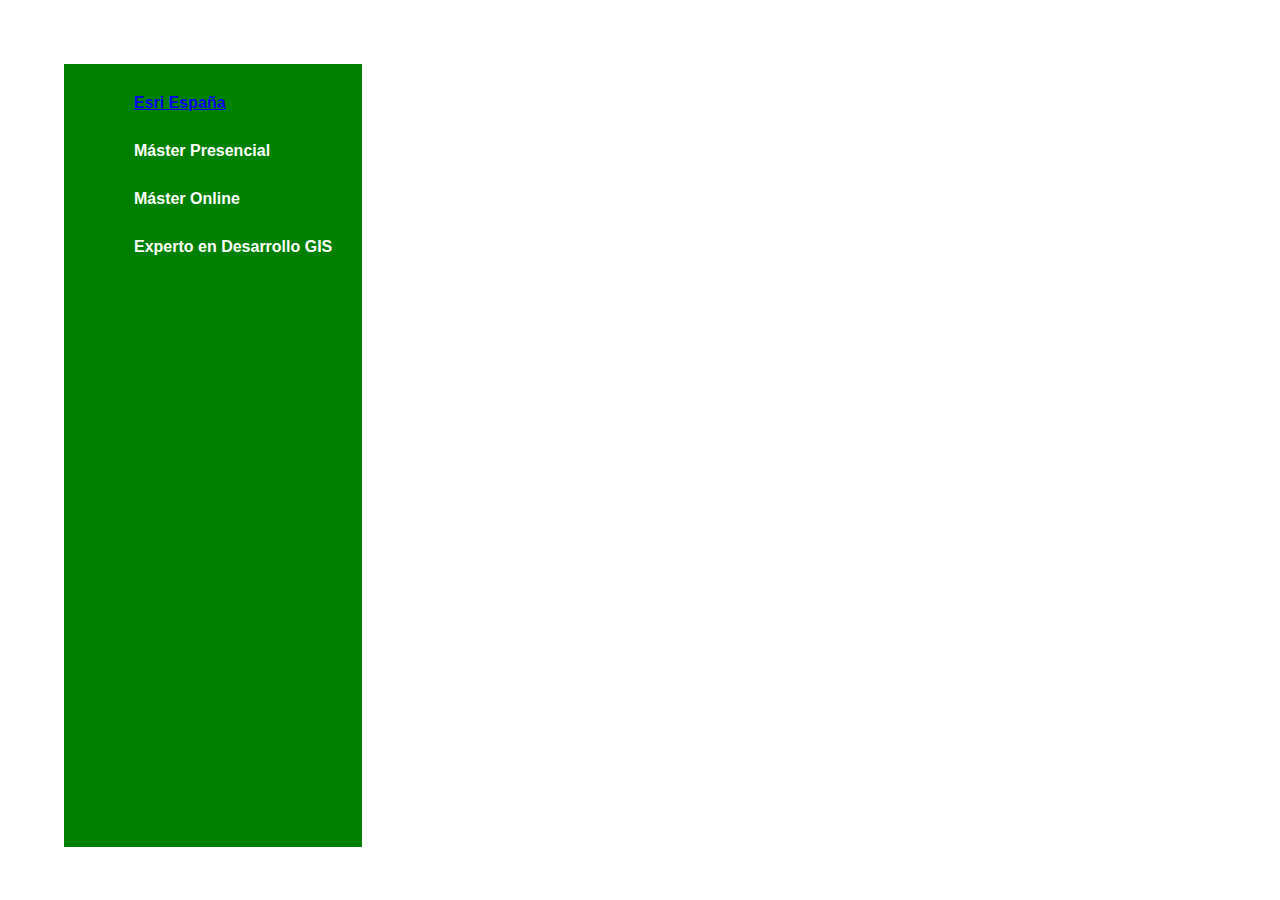
<file: HTML/menuLateral/index.html>
<!DOCTYPE html>
<html lang="en">
<head>
    <meta charset="UTF-8">
    <meta http-equiv="X-UA-Compatible" content="IE=edge">
    <meta name="viewport" content="width=device-width, initial-scale=1.0">
    <title>Menú lateral</title>
    <link rel="stylesheet" href="style.css">
</head>
<body>
    <ul>
        <li><a href="https://www.w3schools.com" target="_blank">Esri España</a></li>
        <li>Máster Presencial</li>
        <li>Máster Online</li>
        <li>Experto en Desarrollo GIS</li>
    </ul>
</body>
</html>
</file>
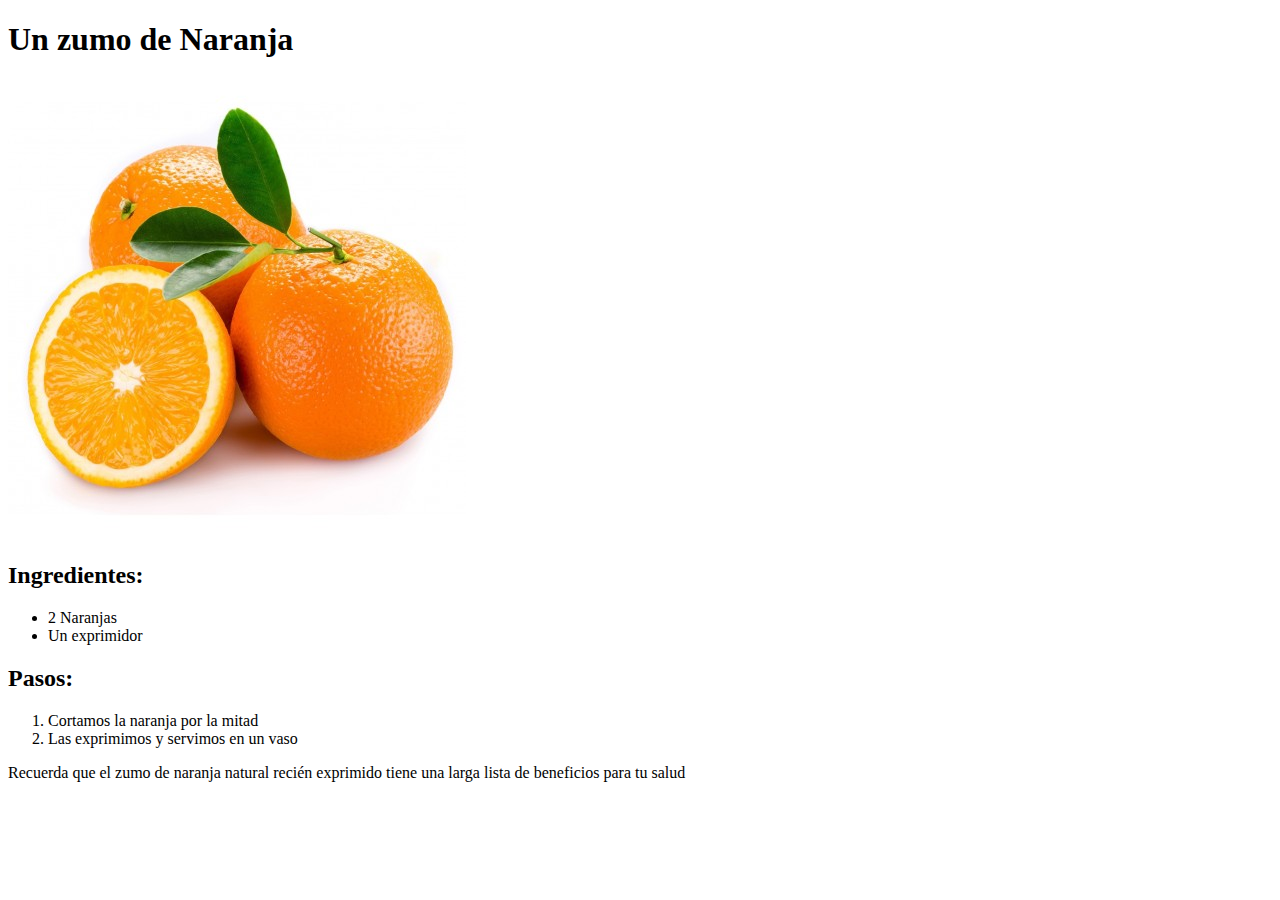
<file: HTML/ejercicio2.html>
<!DOCTYPE html>
<html lang="en">
<head>
    <meta charset="UTF-8">
    <meta http-equiv="X-UA-Compatible" content="IE=edge">
    <meta name="viewport" content="width=device-width, initial-scale=1.0">
    <title>Document</title>
</head>
<body>
    <h1>Un zumo de Naranja</h1>
    <img src="naranjas-de-mesa-el-kg-valencia.jpg">
    <h2>Ingredientes:</h2>
    <ul>
        <li>2 Naranjas</li>
        <li>Un exprimidor</li>
    </ul>
       
    <h2>Pasos:</h2>
    <ol>
        <li>Cortamos la naranja por la mitad</li>
        <li>Las exprimimos y servimos en un vaso</li>

    </ol>
    
    <p>Recuerda que el zumo de naranja natural recién exprimido tiene una larga lista de beneficios para tu salud</p>

</body>
</html>
</file>
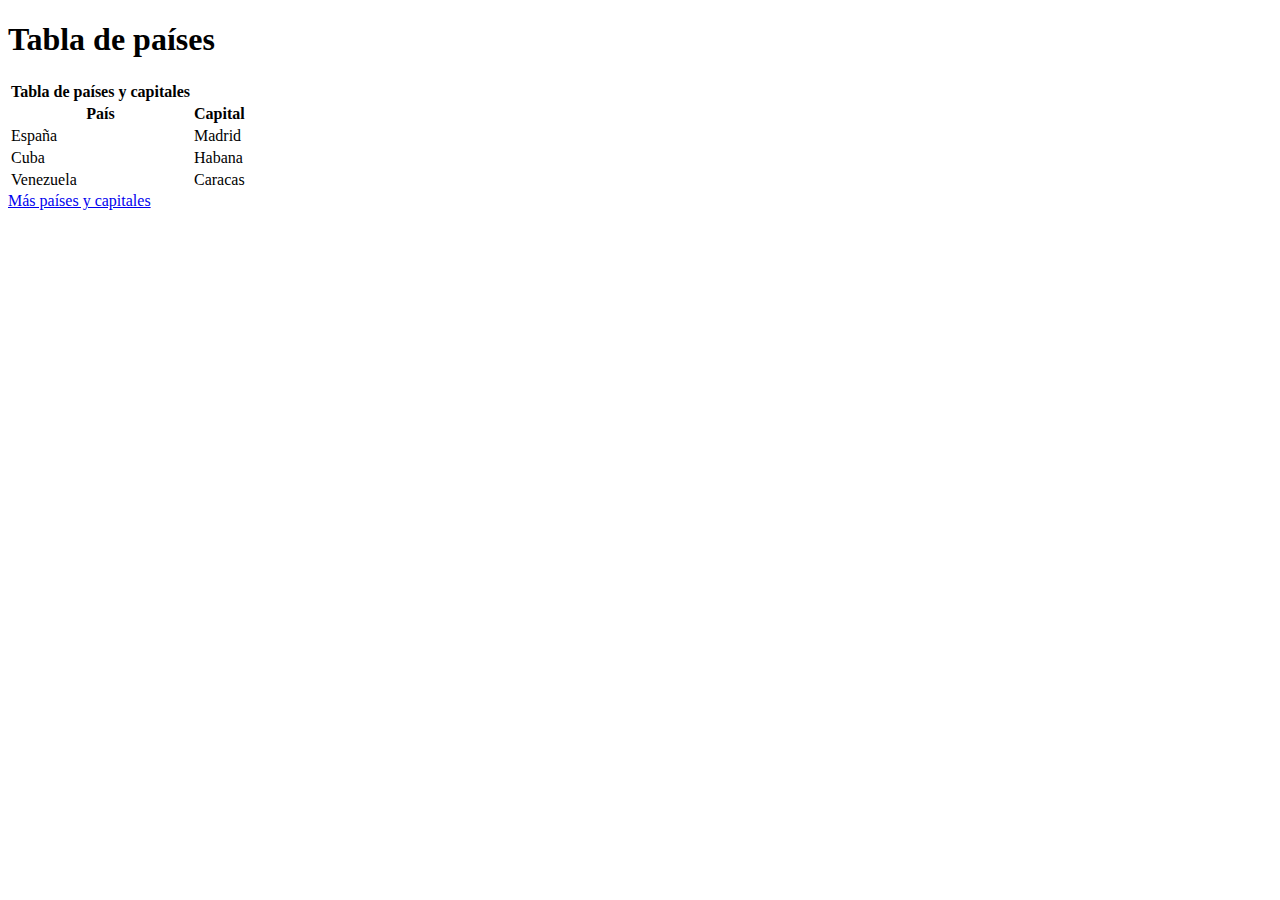
<file: HTML/ejercicio3.html>
<!DOCTYPE html>
<html>
  <head>
    <meta charset="utf-8">
    <title>Ejercicio 3</title>
  </head>
  <body>
    <h1>Tabla de países</h1>
    <table>
      <tr>
        <th>Tabla de países y capitales</th>
      </tr>
      <tr>
        <th>País</th>
        <th>Capital</th>
      </tr>
      <tr>
        <td>España</td>
        <td>Madrid</td>
      </tr>
      <tr>
        <td>Cuba</td>
        <td>Habana</td>
      </tr>
      <tr>
        <td>Venezuela</td>
        <td>Caracas</td>
      </tr>
    </table>
    <a href="https://www.infolaso.com/paises-y-capitales-del-mundo-por-continentes.html" target="_blank">Más países y capitales</a>
  </body>
</html>
</file>
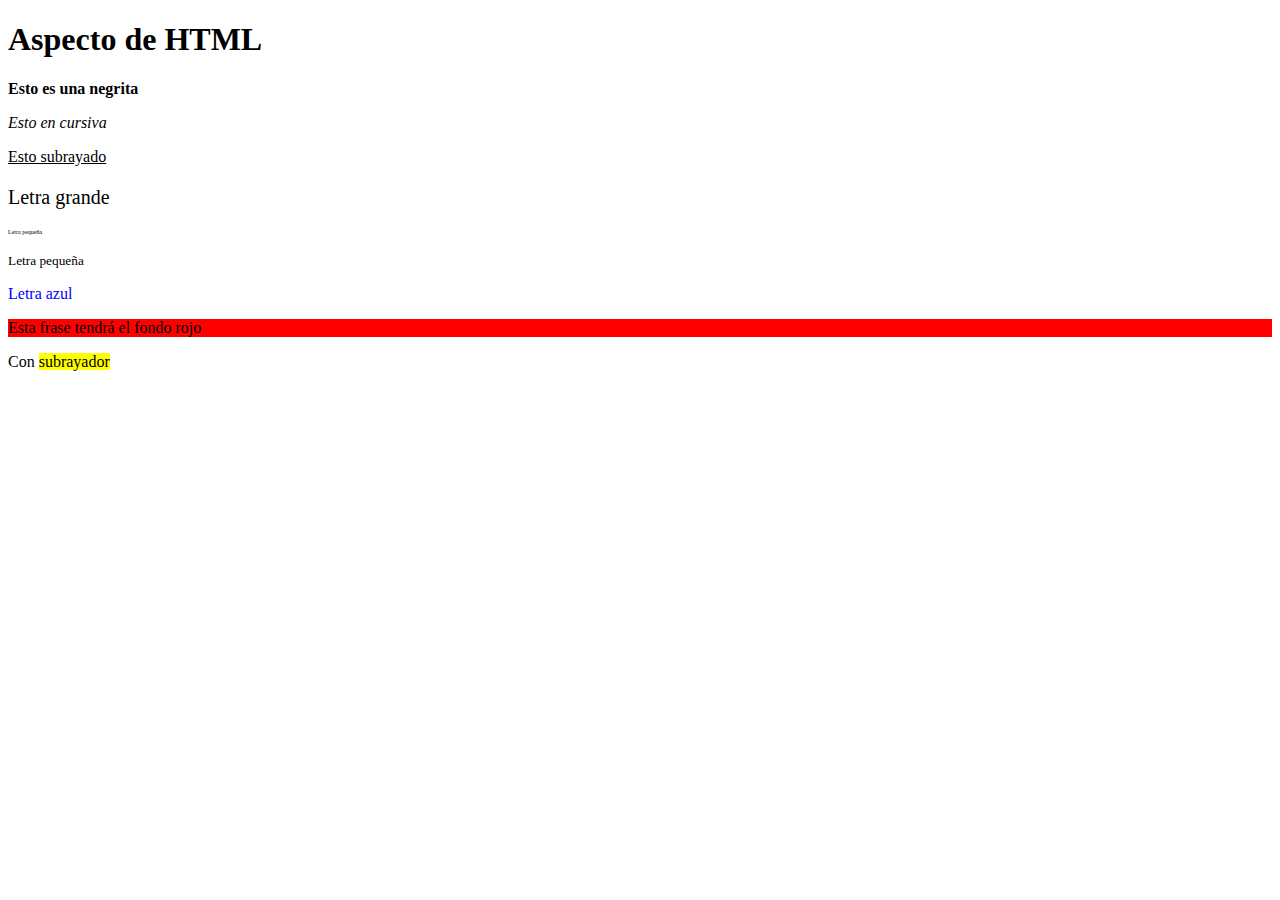
<file: HTML/ejercicio4.html>
<!DOCTYPE html>
<html>
  <head>
    <meta charset="utf-8" />
    <title>Ejercicio 4</title>
  </head>
  <body>
    <h1>Aspecto de HTML</h1>
    <p><strong>Esto es una negrita</strong></p>
    <p><i>Esto en cursiva</i></p>
    <p><u>Esto subrayado</u></p>
    <p style="font-size: 20px">Letra grande</p>
    <p style="font-size: 6px">Letra pequeña</p>
    <p><small>Letra pequeña</small></p>
    <p style="color: blue">Letra azul</p>
    <p style="background-color: red">Esta frase tendrá el fondo rojo</p>
    <p>Con <mark>subrayador</mark></p>
  </body>
</html>
</file>
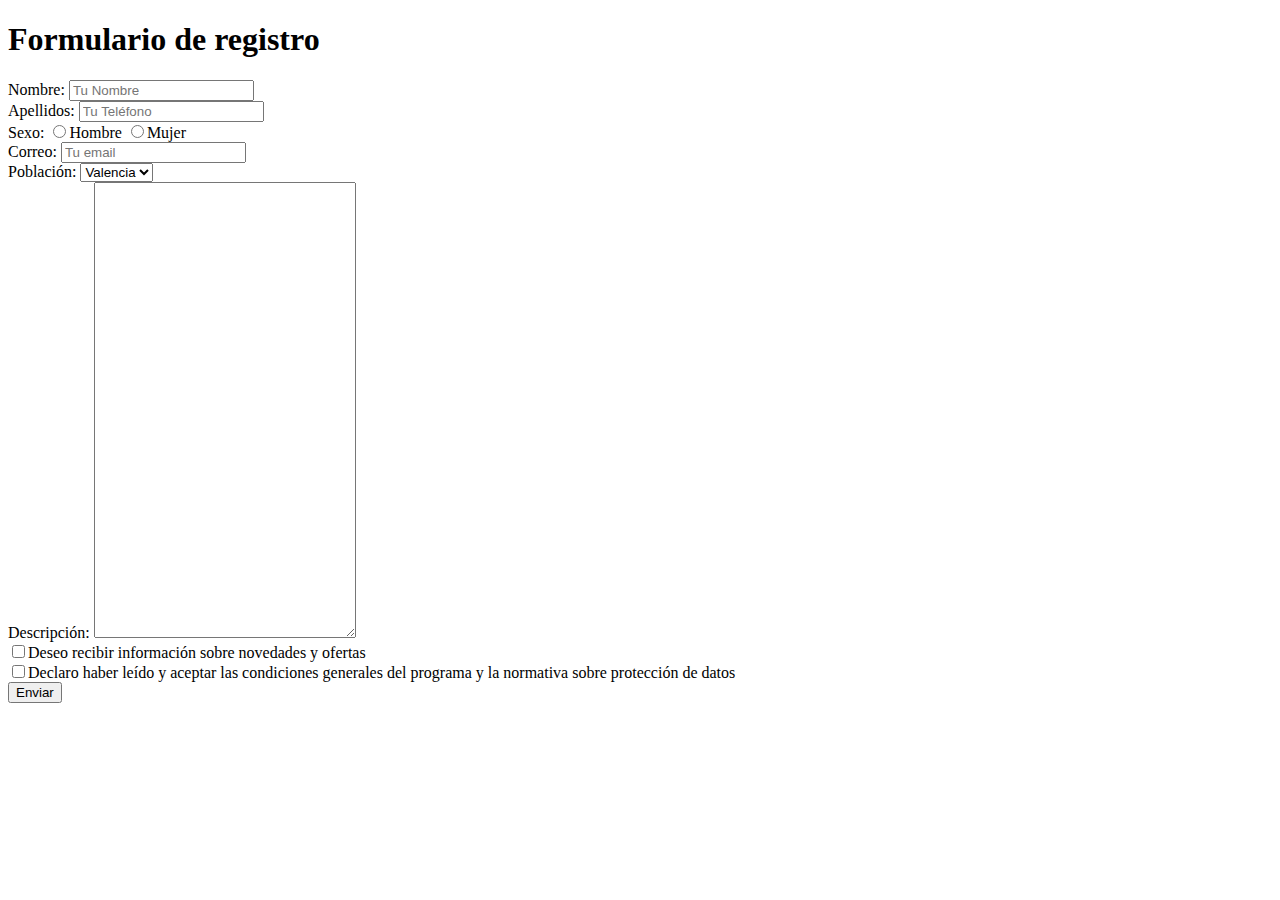
<file: HTML/ejercicio6.html>
<!DOCTYPE html>
<html lang="en">
<head>
    <meta charset="UTF-8">
    <meta http-equiv="X-UA-Compatible" content="IE=edge">
    <meta name="viewport" content="width=device-width, initial-scale=1.0">
    <title>>Formulario</title>
</head>
<body>
    <h1>Formulario de registro</h1>
    <form class="formulario">
                            
            <div >
                <div>
                    <label>Nombre:</label>
                    <input type="text" placeholder="Tu Nombre">
                </div>

                <div >
                    <label>Apellidos:</label>
                    <input type="text" placeholder="Tu Teléfono">
                </div>
                <div >
                    <label>Sexo:</label>
                    <input type="radio" name="genre" placeholder="Tu Teléfono">Hombre
                    <input type="radio" name="genre" placeholder="Tu Teléfono">Mujer
                </div>
                <div >
                    <label>Correo:</label>
                    <input class="input-text" type="email" placeholder="Tu email">
                </div>
                <div >
                    <label>Población:</label>
                    <select>
                        <option>Valencia</option>
                        <option>Madrid</option>
                        <option>Alicante</option>
                    </select>
                    
                </div>

                <div>
                    <label>Descripción:</label>
                    <textarea cols="30" rows="30"></textarea>
                </div>
                <div >
                    <input type="checkbox" >Deseo recibir información sobre novedades y ofertas
                    
                </div> 
                <div>
                    <input type="checkbox" >Declaro haber leído y aceptar las condiciones generales del programa y la normativa sobre protección de datos
                </div> 

            <div class="alinear-derecha flex">
                <input class="boton w-sm-100" type="submit" value="Enviar">
            </div>
        
       
    </form>
</body>
</html>
</file>
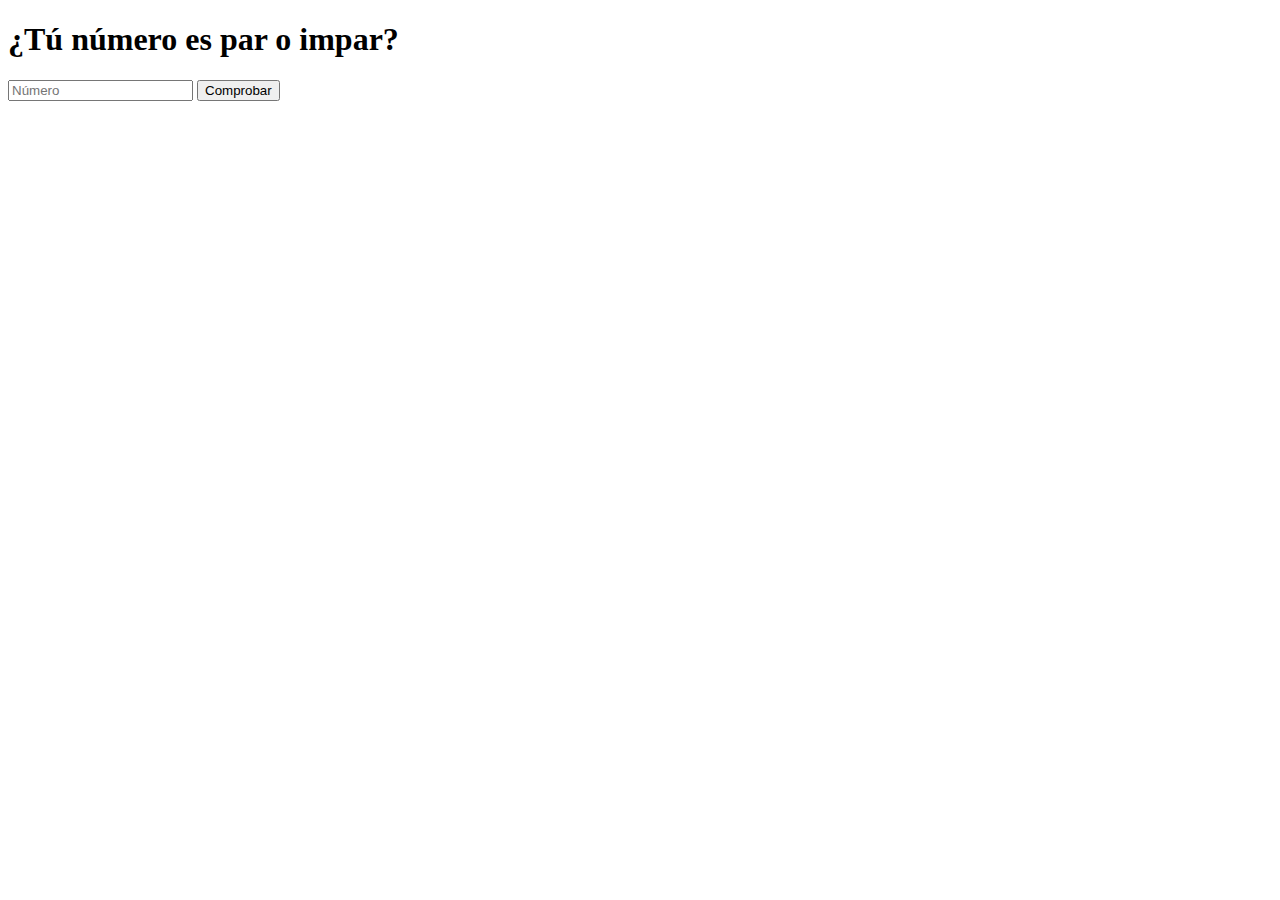
<file: JAvascript/ejercicio16.html>
<!DOCTYPE html>
<html lang="en">
<head>
    <meta charset="UTF-8">
    <meta http-equiv="X-UA-Compatible" content="IE=edge">
    <meta name="viewport" content="width=device-width, initial-scale=1.0">
    <title>Document</title>
</head>
<body>
    <h1>¿Tú número es par o impar?</h1>
    <input id="num" type="number" placeholder="Número"></input>
    <button id= "btn">Comprobar</button>


    <script src="ejercicio16.js"></script>
    
</body>
</html>
</file>
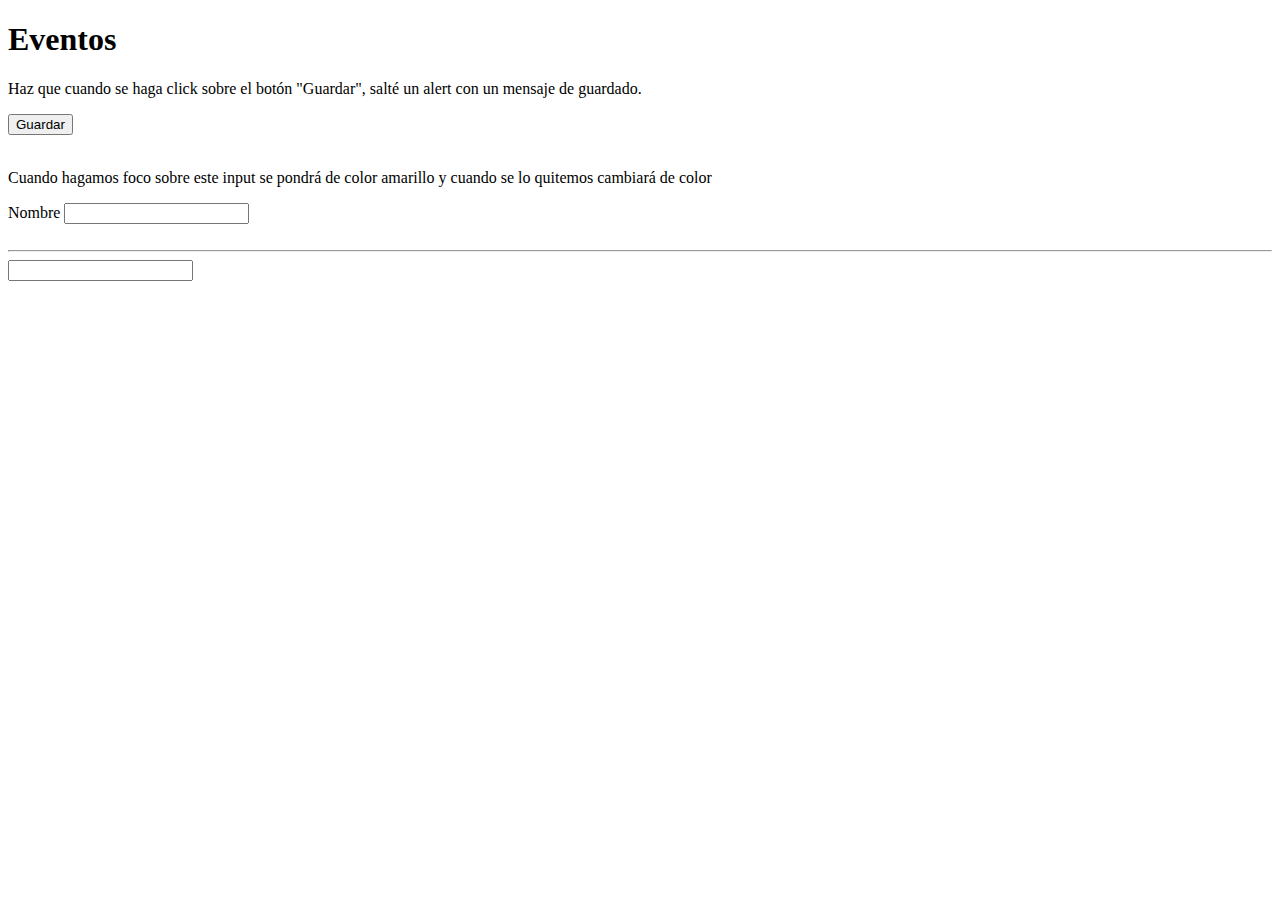
<file: JAvascript/ejercicio17.html>
<!DOCTYPE html>
<html>
  <head>
    <meta charset="utf-8">
    <title>Ejercicio 18</title>
  </head>
  <body>
    <h1>Eventos</h1>
    <p>Haz que cuando se haga click sobre el botón "Guardar", salté un alert con un mensaje de guardado.</p>
    <button id="btn">Guardar</button>
    <br>
    <br>
    <p>Cuando hagamos foco sobre este input se pondrá de color amarillo y cuando se lo quitemos cambiará de color</p>
    <label for="firstName">Nombre</label>
    <input for="firstName" type="text" />
    <br>
    <br>
    

    <hr>
    <input type="text" id="test" maxlength="1">
    <script src="ejercicio17.js"></script> 
  </body>
</html>
</file>
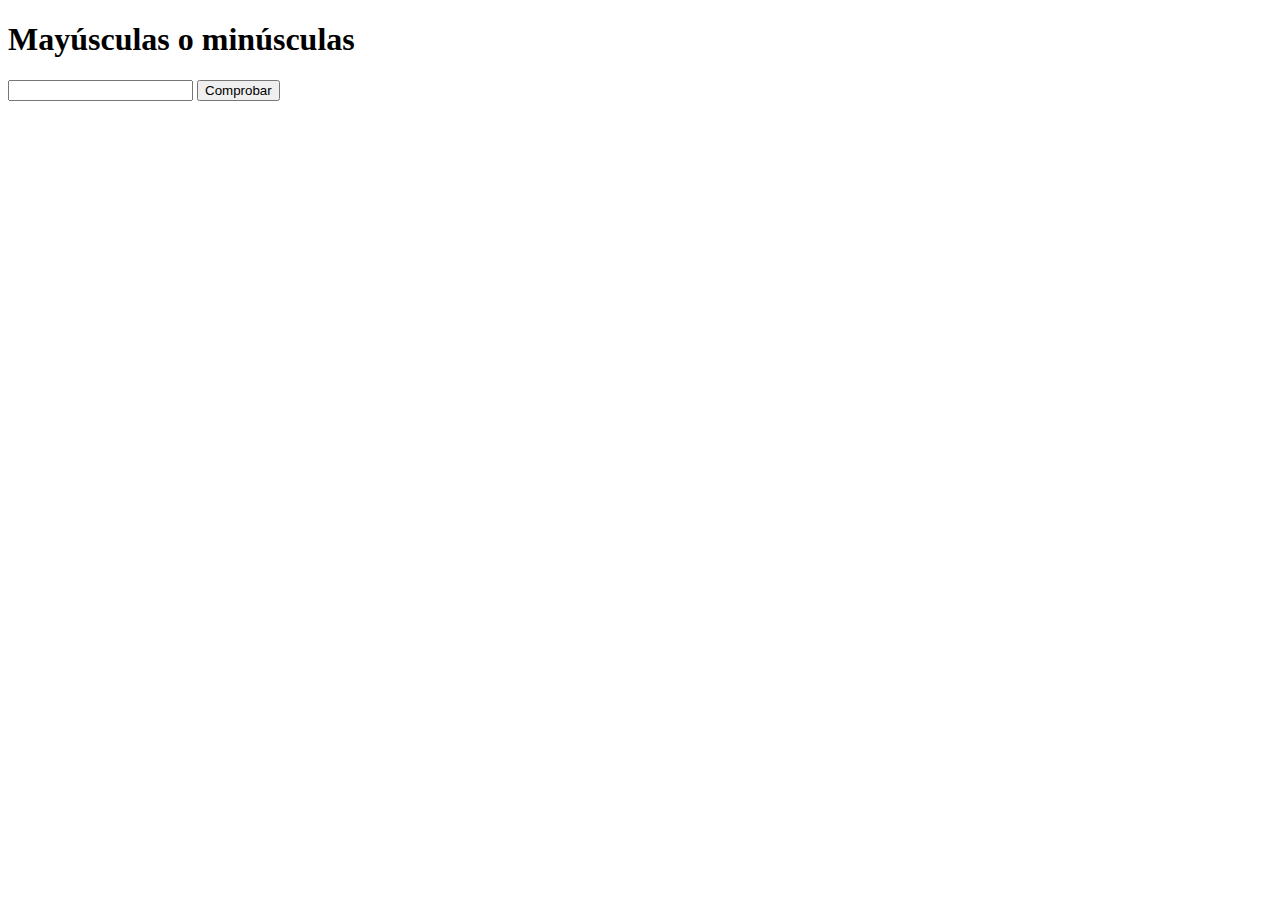
<file: JAvascript/ejercicio18.html>
<!DOCTYPE html>
<html lang="en">
<head>
    <meta charset="UTF-8">
    <meta http-equiv="X-UA-Compatible" content="IE=edge">
    <meta name="viewport" content="width=device-width, initial-scale=1.0">
    <title>Document</title>
</head>
<body>
    <h1>Mayúsculas o minúsculas</h1>
    <input type="text" id="frase">
    <button onclick="comprobar()">Comprobar</button>
    <p id="resultado"></p>
    <script src="index.js"></script>
</body>
</html>
</file>
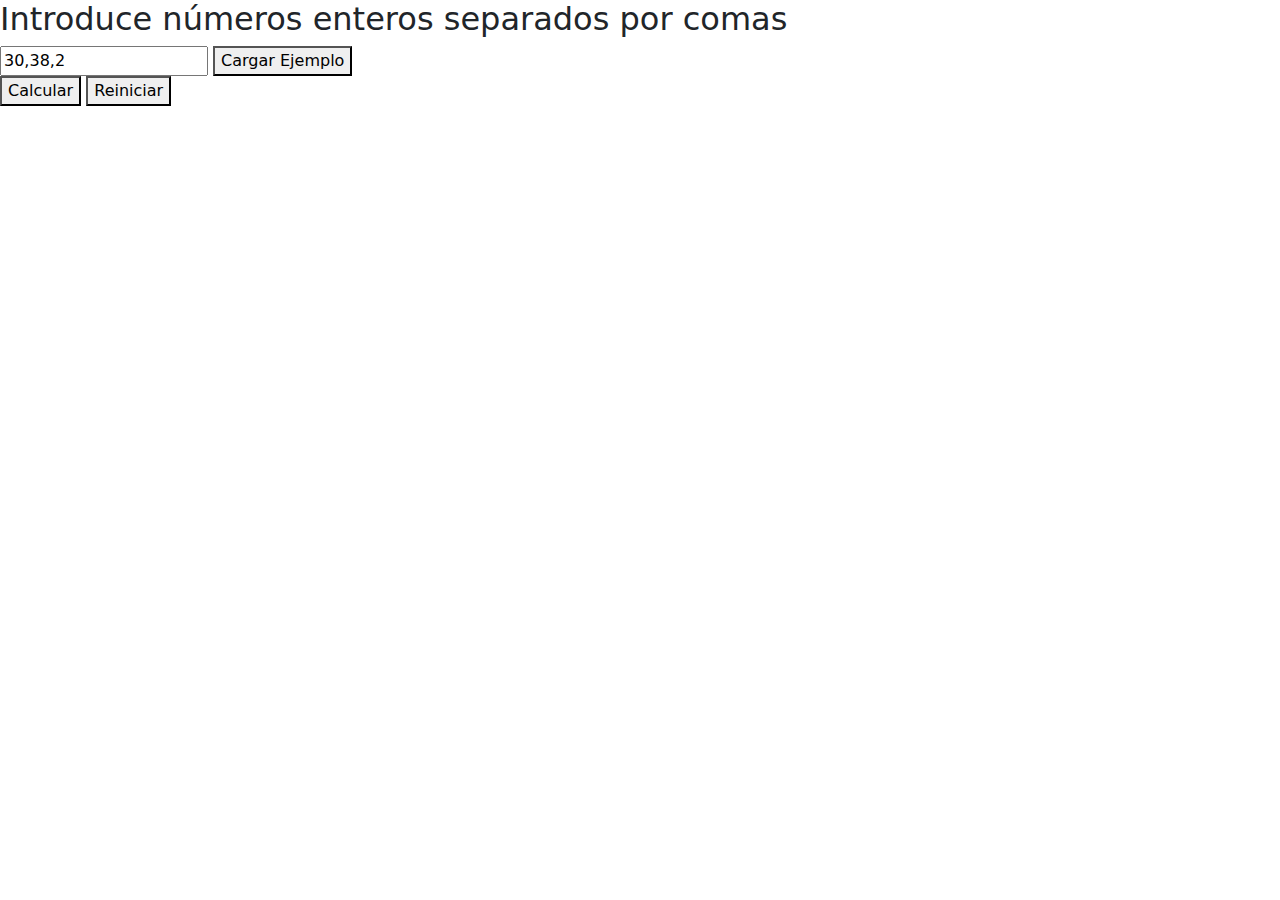
<file: JAvascript/ejercicio19.html>
<!DOCTYPE html>
<html lang="en">
<head>
    <meta charset="UTF-8">
    <meta http-equiv="X-UA-Compatible" content="IE=edge">
    <meta name="viewport" content="width=device-width, initial-scale=1.0">
    <title>Calcula Números</title>
    <link rel="icon" type="image/x-icon" href="calculator.png">
    <link rel="stylesheet" href="https://cdn.jsdelivr.net/npm/bootstrap@5.3.0-alpha1/dist/css/bootstrap.min.css">
    <script src="https://cdn.jsdelivr.net/npm/bootstrap@5.3.0-alpha1/dist/js/bootstrap.bundle.min.js" integrity="sha384-w76AqPfDkMBDXo30jS1Sgez6pr3x5MlQ1ZAGC+nuZB+EYdgRZgiwxhTBTkF7CXvN" crossorigin="anonymous"></script>
</head>
<body>
    <h2>Introduce números enteros separados por comas</h2>
    <div>
        <input type="text" id="num" value="30,38,2">
        <button id="cargar" onclick="cargarEjemplo()">Cargar Ejemplo</button>
    </div>
    
    <div>
        <button id="num" onclick="calcular()">Calcular</button>
        
        <button onclick="reiniciar()">Reiniciar</button>

    </div>
    <p id="idSuma"></p>
    
    

    
    <script src="ejercicio19.js"></script>
</body>
</html>
</file>
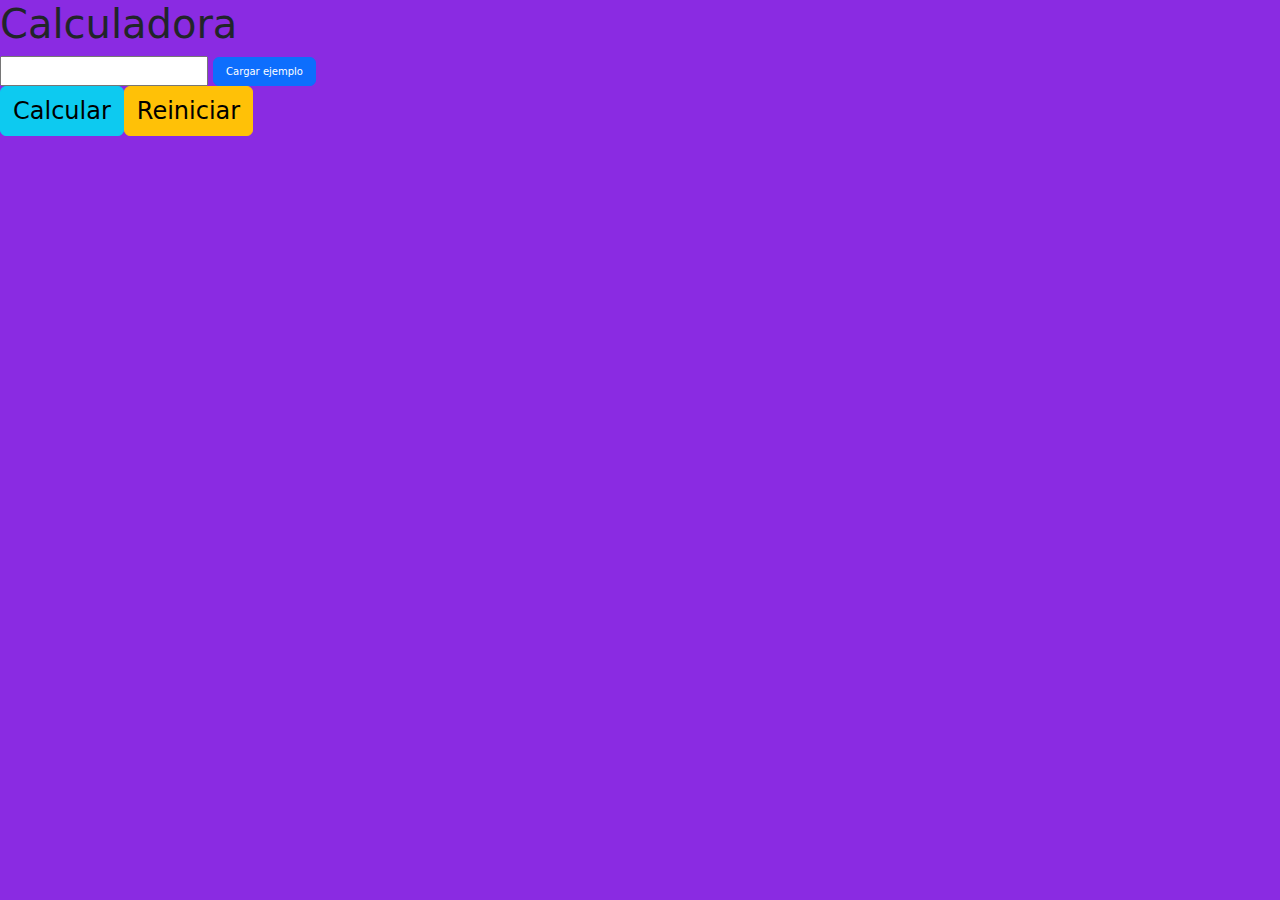
<file: JAvascript/ejercicio19liber.html>
<!DOCTYPE html>
<html lang="en">
<head>
    <meta charset="UTF-8">
    <meta http-equiv="X-UA-Compatible" content="IE=edge">
    <meta name="viewport" content="width=device-width, initial-scale=1.0">
    <title>Calculadora</title>
    <link rel="stylesheet" href="https://cdn.jsdelivr.net/npm/bootstrap@5.3.0-alpha1/dist/css/bootstrap.min.css">
    <script src="https://cdn.jsdelivr.net/npm/bootstrap@5.3.0-alpha1/dist/js/bootstrap.bundle.min.js"></script>
    <link rel="stylesheet" href="ejercicio19liber.css">
</head>
<body>
    <h1>Calculadora</h1>
    <input type="text" id="inputNumbers">
    <button onclick="cargar()" class="btn btn-primary custom">Cargar ejemplo</button>
    <br>
    <div class="botones">
        <button onClick="calcular()" class="btn btn-info">Calcular</button>
        <button onclick="reiniciar()" class="btn btn-warning">Reiniciar</button>
    </div>
    <p id="resultadoSuma"></p>
    <p id="resultadoMedia"></p>
    <p id="resultadoMax"></p>
    <p id="resultadoMin"></p>
    <script src="ejercicio19liber.js"></script>
</body>
</html>
</file>
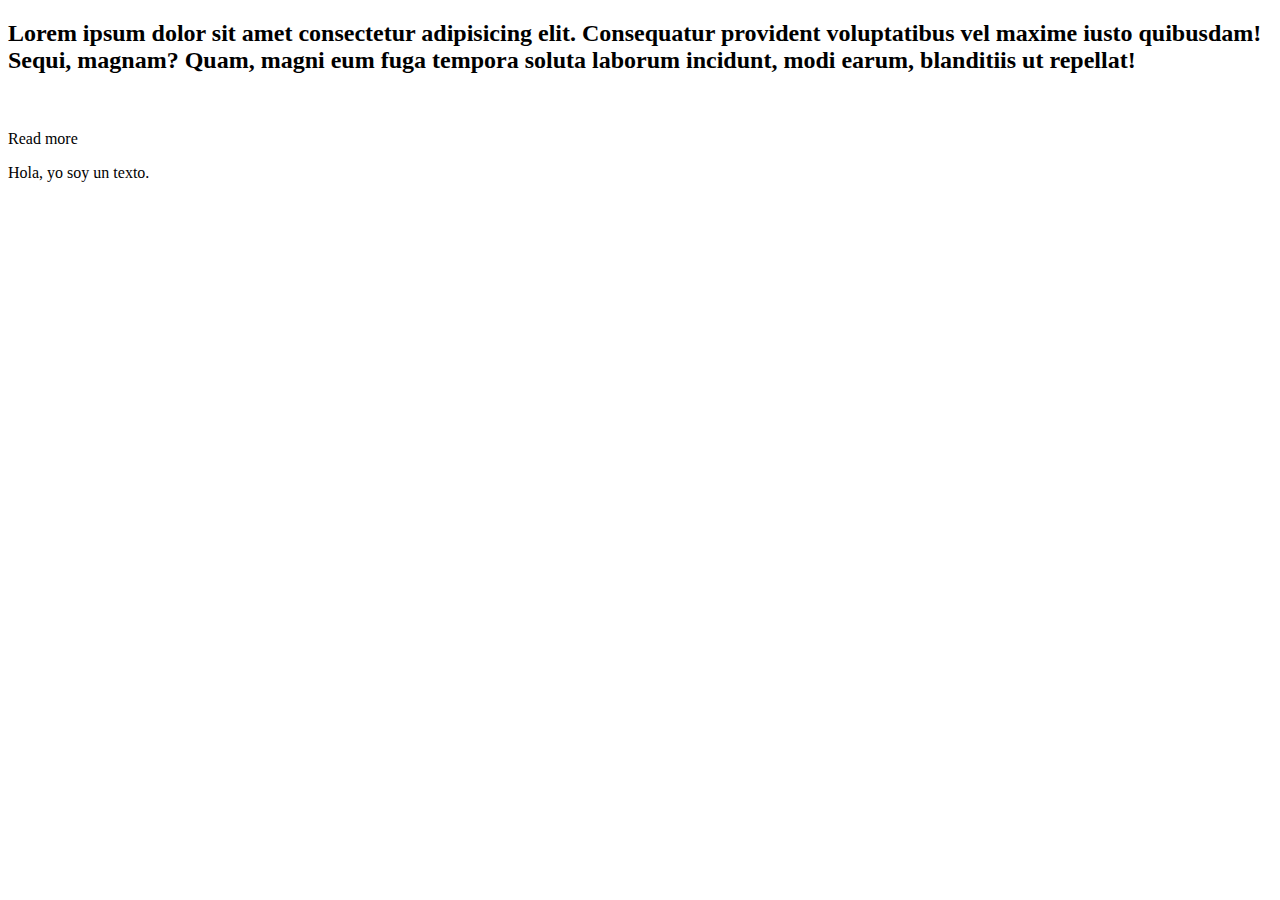
<file: JAvascript/ejercicio20.html>
<!DOCTYPE html>
<html lang="en">
<head>
    <meta charset="UTF-8">
    <meta http-equiv="X-UA-Compatible" content="IE=edge">
    <meta name="viewport" content="width=device-width, initial-scale=1.0">
    <title>Mostrar y Ocultar</title>
</head>
<body>
    <h2>Lorem ipsum dolor sit amet consectetur adipisicing elit. Consequatur provident voluptatibus vel maxime iusto quibusdam! Sequi, magnam? Quam, magni eum fuga tempora soluta laborum incidunt, modi earum, blanditiis ut repellat!</h2>
	
    
	<br><br>
		<a id="btnOcultar" onclick="leer">Read more</a>
		
		<p id="parrafo">Hola, yo soy un texto.</p>

    <script src="ejercicio20.js"></script>
</body>
</html>
</file>
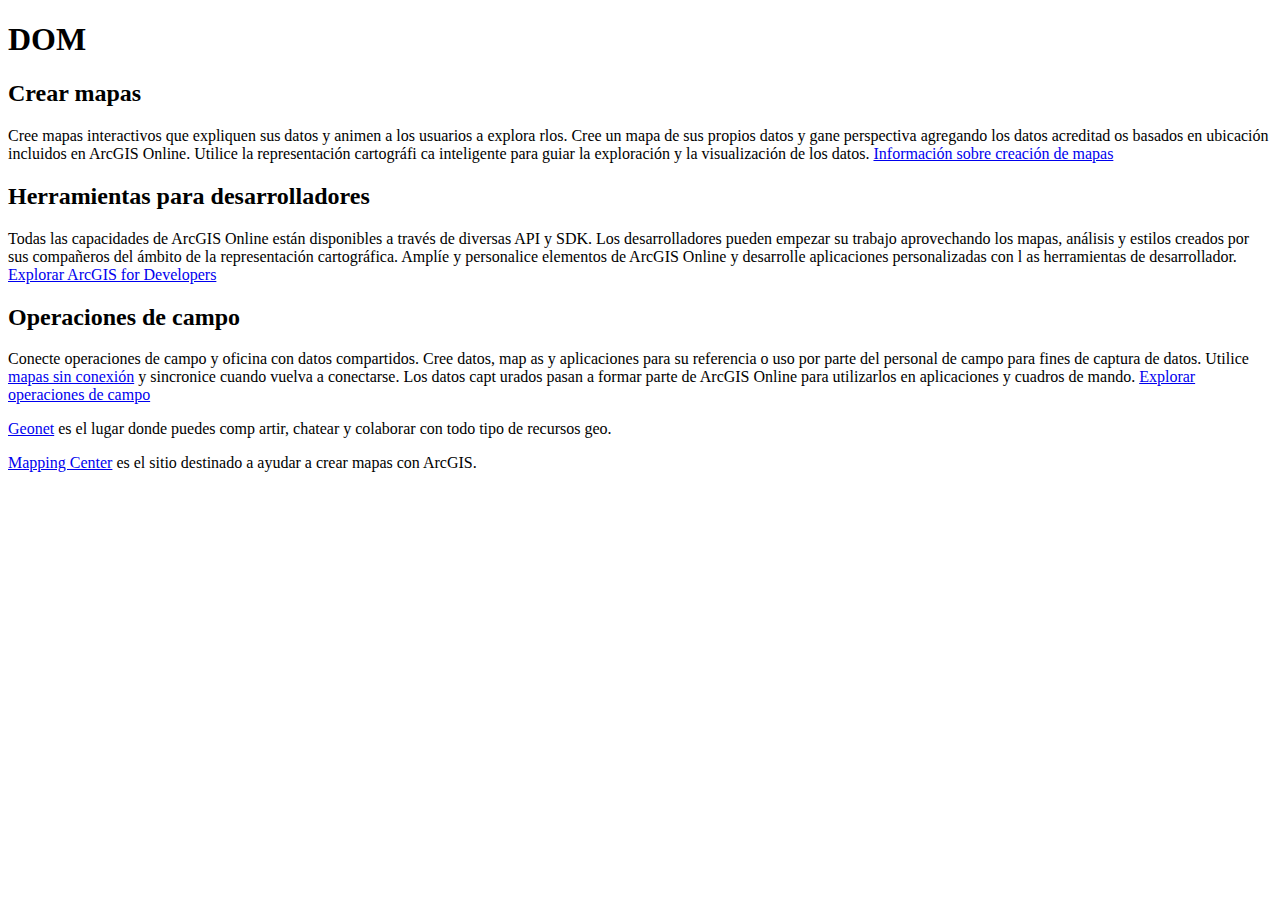
<file: JAvascript/index1.html>
<!DOCTYPE html>
<html lang="en">
<head>
    <meta charset="UTF-8">
    <meta http-equiv="X-UA-Compatible" content="IE=edge">
    <meta name="viewport" content="width=device-width, initial-scale=1.0">
    <title>Document</title>
</head>
<body>
    <h1>DOM</h1>
    
    <h2>Crear mapas</h2>
    
    <p>Cree mapas interactivos que expliquen sus datos y animen a los usuarios a explora
    rlos. Cree un mapa de sus propios datos y gane perspectiva agregando los datos acreditad
    os basados en ubicación incluidos en ArcGIS Online. Utilice la representación cartográfi
    ca inteligente para guiar la exploración y la visualización de los datos.
    <a href="https://www.esri.com/es-es/arcgis/products/arcgisonline/capabilities/make-maps">Información sobre creación de mapas</a>
    </p>
    
    <h2>Herramientas para desarrolladores</h2>
    
    <p>Todas las capacidades de ArcGIS Online están disponibles a través de diversas API
    y SDK. Los desarrolladores pueden empezar su trabajo aprovechando los mapas, análisis y
    estilos creados por sus compañeros del ámbito de la representación cartográfica. Amplíe
    y personalice elementos de ArcGIS Online y desarrolle aplicaciones personalizadas con l
    as herramientas de desarrollador.
    <a href="https://www.esri.com/en-us/arcgis/products/arcgis-fordevelopers/overview">Explorar ArcGIS for Developers</a>
    </p>
    
    <h2>Operaciones de campo</h2>
    
    <p id="thirdparagraph">Conecte operaciones de campo y oficina con datos compartidos. Cree datos, map
    as y aplicaciones para su referencia o uso por parte del personal de campo para fines de
    captura de datos. Utilice <a href="https://doc.arcgis.com/es/collector/android/createmaps/offline-mapprep.htm">mapas sin conexión</a> y sincronice cuando vuelva a conectarse. Los datos capt
    urados pasan a formar parte de ArcGIS Online para utilizarlos en aplicaciones y cuadros
    de mando.
    <a href="https://www.esri.com/en-us/arcgis/products/fieldoperations/overview">Explorar operaciones de campo</a>
    </p>
    
    <p>
    <a href="https://geonet.esri.com/welcome">Geonet</a> es el lugar donde puedes comp
    artir, chatear y colaborar con todo tipo de recursos geo.
    </p>
    
    <p>
    <a href="http://mappingcenter.esri.com">Mapping Center</a> es el sitio destinado a
    ayudar a crear mapas con ArcGIS.
    </p>
    
</body>
</html>
</file>
<file: HTML/menuLateral/style.css>
body{
 
    font-family: 'Krub', sans-serif; 
    margin: 0;
    padding: 0;
}
ul{
       
    
    color: white;
    
    background-color: green;
    font-weight: bold;
    margin: 5%;
    height: 87%;
    position: fixed;
}

ul :hover{
    color: blue;
    cursor: pointer;
}
li{
    margin: 30px;
    list-style: none; 
    text-decoration: none;
}
</file>
<file: JAvascript/ejercicio19liber.css>
.btn {
    font-size: 24px;
}
.custom {
    font-size: 10px;
}
.botones {
    display: flex;
    flex-direction: column;
}
@media (min-width: 600px) {
    body {
        background-color: blueviolet;
    }
    .botones {
        flex-direction: row;
    }
}
</file>
